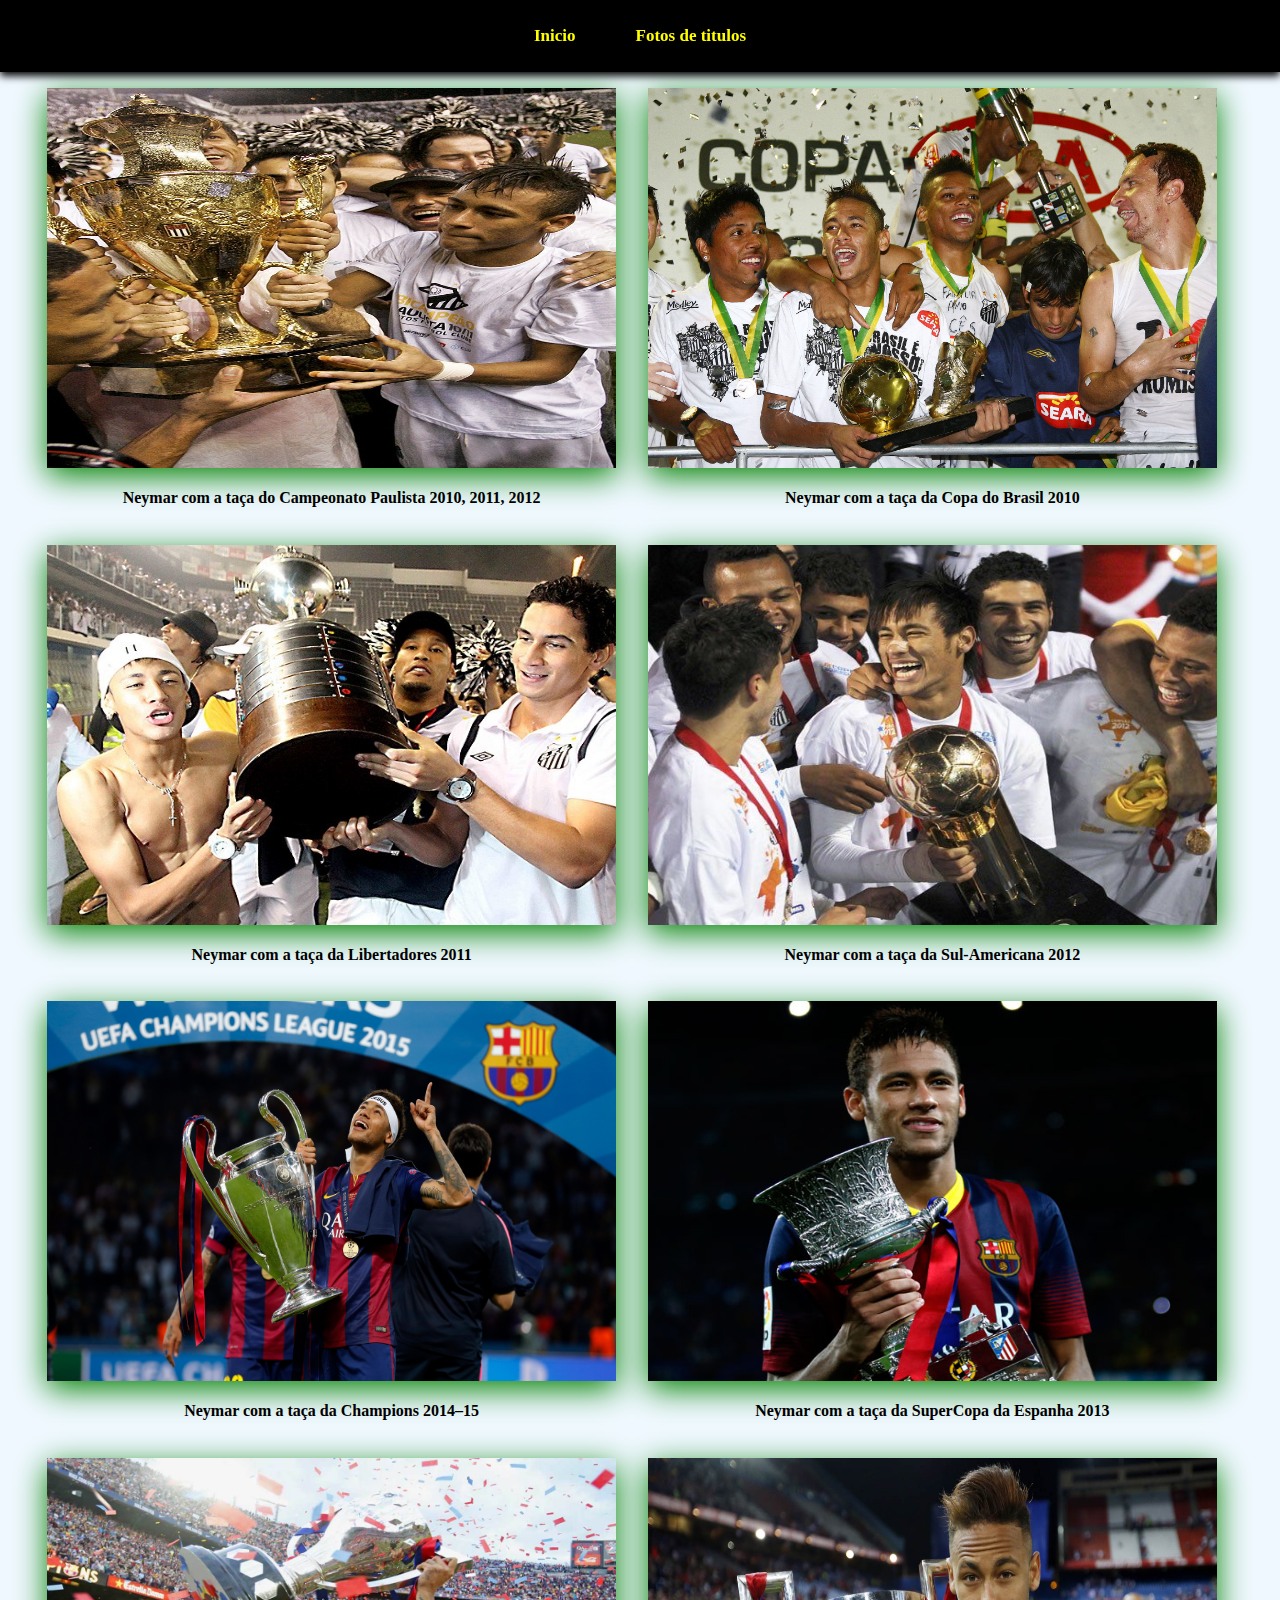
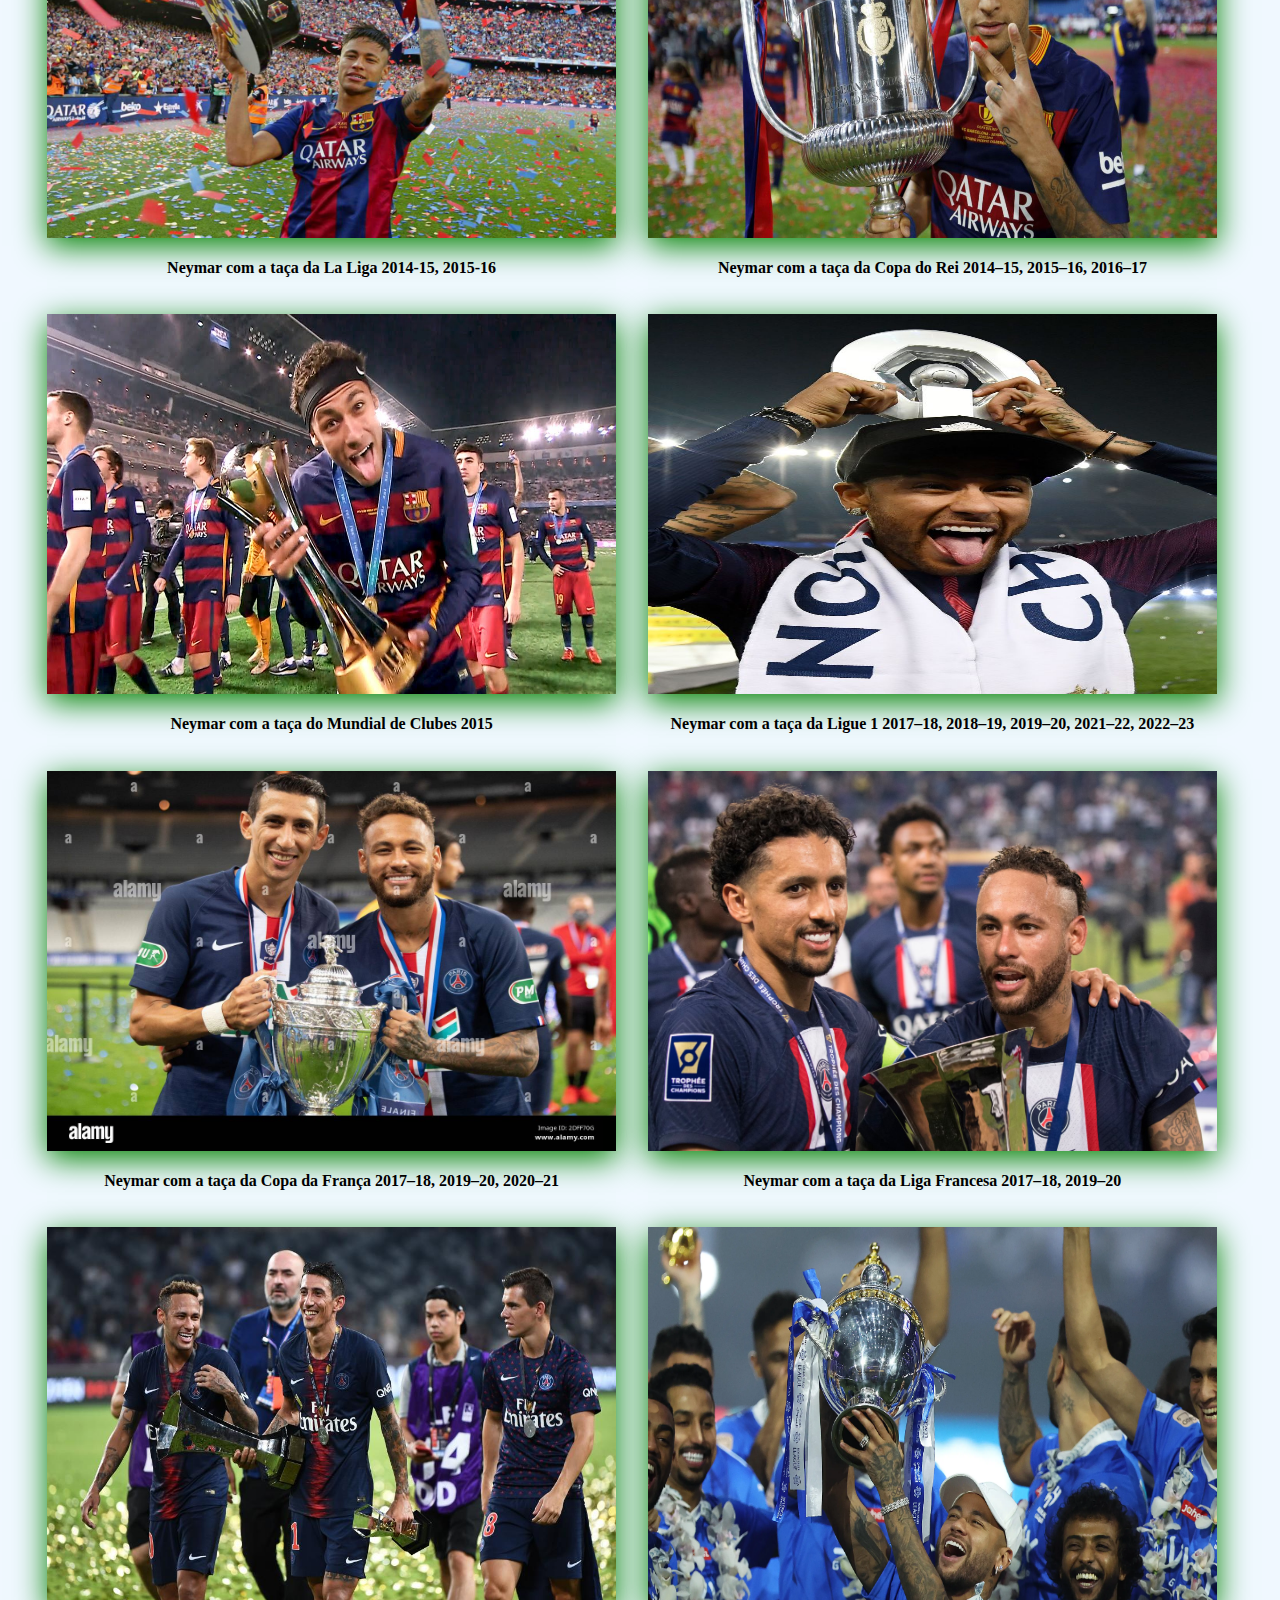
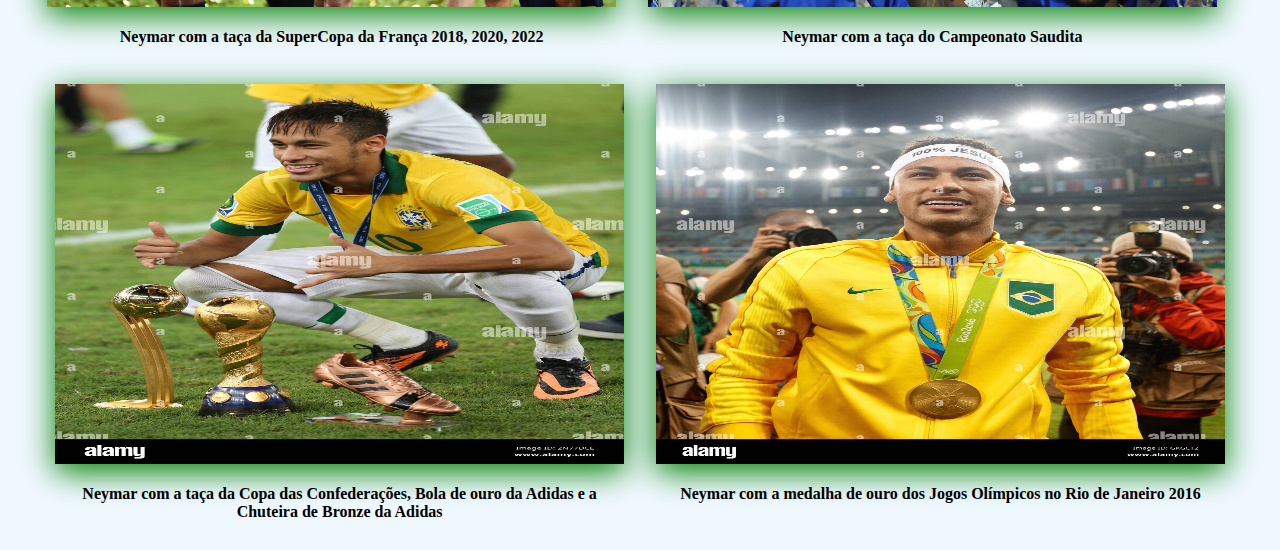
<file: fotos.html>
<html>
    <head>
        <title>Fotos Neymar</title>

        <link rel="stylesheet" href="style.css">
    </head>
    <body>
<nav>
  <ul class="menu">
    <li><a href="index.html">Inicio</a></li>
    <li><a href="fotos.html">Fotos de titulos </a></li>
  </ul>
</nav>


        <div class="galeria">
    <div>
        <img src="fotos neymar.jpg" alt="">
        <h4>Neymar com a taça do Campeonato Paulista 2010, 2011, 2012</h4>
    </div>
    <br>

    <div>
        <img src="neymar copa do brasil.jpg" alt="">
        <h4>Neymar com a taça da Copa do Brasil 2010</h4>
    </div>
    <br>

    <div>
        <img src="neymar libertadores.jpg" alt="">
        <h4>Neymar com a taça da Libertadores 2011</h4>
    </div>
    <br>

    <div>
        <img src="neymar sul americana.jpg" alt="">
        <h4>Neymar com a taça da Sul-Americana 2012</h4>
    </div>
    <br>

    <div>
        <img src="neymar champions.jpeg" alt="">
        <h4>Neymar com a taça da Champions 2014–15</h4>
    </div>
    <br>

    <div>
        <img src="neymar copa da espanha.jpg" alt="">
        <h4>Neymar com a taça da SuperCopa da Espanha 2013</h4>
    </div>
    <br>

    <div>
        <img src="neymar laliga.jpg" alt="">
        <h4>Neymar com a taça da La Liga 2014-15, 2015-16</h4>
    </div>
    <br>

    <div>
        <img src="copa del rei neymar.jpg" alt="">
        <h4>Neymar com a taça da Copa do Rei 2014–15, 2015–16, 2016–17</h4>
    </div>
    <br>

    <div>
        <img src="neymar muntial de clubes.jpg" alt="">
        <h4>Neymar com a taça do Mundial de Clubes 2015</h4>
    </div>
    <br>

    <div>
        <img src="neymar Ligue 1.jpg" alt="">
        <h4>Neymar com a taça da Ligue 1 2017–18, 2018–19, 2019–20, 2021–22, 2022–23</h4>
    </div>
    <br>

    <div>
        <img src="Neymar Copa da França.jpg" alt="">
        <h4>Neymar com a taça da Copa da França 2017–18, 2019–20, 2020–21</h4>
    </div>
    <br>

    <div>
        <img src="Neymar da Liga Francesa.avif" alt="">
        <h4>Neymar com a taça da Liga Francesa 2017–18, 2019–20</h4>
    </div>
    <br>

    <div>
        <img src="neymar Supercopa da França.jpg" alt="">
        <h4>Neymar com a taça da SuperCopa da França 2018, 2020, 2022</h4>
    </div>
    <br>

    <div>
        <img src="Neymar Campeonato Saudita.webp" alt="">
        <h4>Neymar com a taça do Campeonato Saudita</h4>
    </div>
    <br>

    <div>
        <img src="Neymar Copa das Confederações FIFA.jpg" alt="">
        <h4>Neymar com a taça da Copa das Confederações, Bola de ouro da Adidas e a Chuteira de Bronze da Adidas</h4>
    </div>
    <br>

    <div>
        <img src="Neymar Medalha de Ouro nos Jogos Olímpicos Rio 2016.jpg" alt="">
        <h4>Neymar com a medalha de ouro dos Jogos Olímpicos no Rio de Janeiro 2016</h4>
    </div>
</div>

    </body>
</html>
</file>
<file: style.css>
img{
    width: 250px;/* */
    box-shadow: 0 8px 30px green;
}
body{
    background-color:aliceblue ;
    color:black;
    padding-top: 80px;
}
button{
    width:115px;
    padding:5px;
    border-color:rgb(251, 255, 0) ;
    cursor:pointer;
}

nav{

    position:fixed;
    top: 0;
    left: 0;
    width: 100%;
    z-index: 1000;
    background-color: black;
    padding: 10px 0;
    margin-bottom: 20px;
    box-shadow:0 4px 8px black ;
}
.menu{
list-style:none ;
padding: 0;
display: flex;
justify-content:center;
gap: 40px;
}
.menu li a{
    text-decoration:none ;
    color:yellow; 
    font-weight:bold;
    font-size:17px;
    padding:8px 10px;
    transition:background-color 0.5s ;
}
.menu li a:hover {
    background-color: green;
}
.galeria{
    display:flex;
    flex-wrap:wrap;
    gap:16px;
    justify-content:center;
}
.galeria div{
    width:45%;
    text-align: center;
}
.galeria img{
    width:100%;
    height: 380px;
}
</file>
